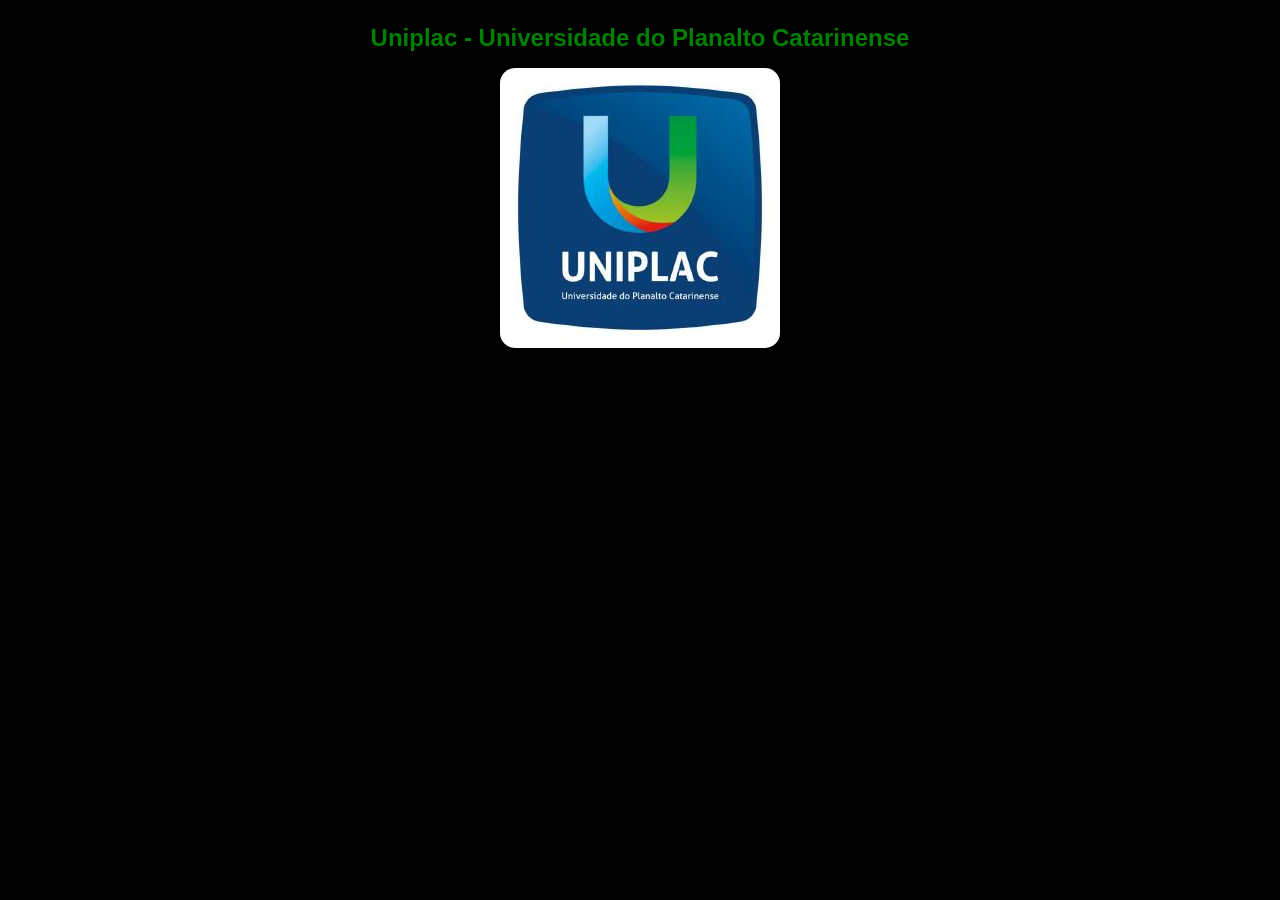
<file: ex1/index.html>
<!DOCTYPE html>
<html lang="en">
<head>
    <meta charset="UTF-8">
    <meta name="viewport" content="width=device-width, initial-scale=1.0">
    <title>Exercício 1</title>
    <link rel="stylesheet" href="style.css">
</head>
<body>
    <h1>Uniplac - Universidade do Planalto Catarinense</h1>
    <div>
        <img src="uniplac_logo.jpeg" alt="Uniplac">
    </div>
</body>
</html>
</file>
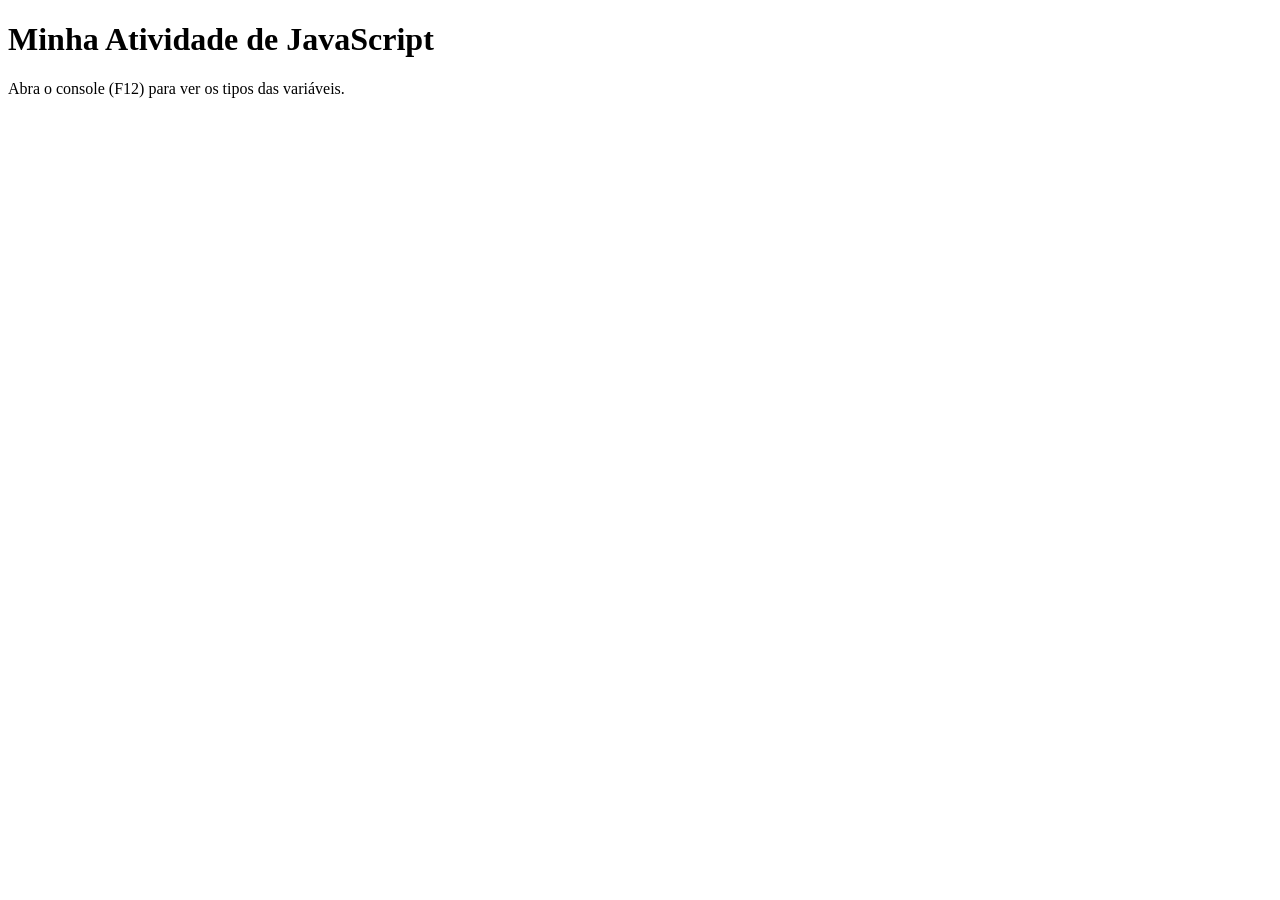
<file: ex2/index.html>
<!DOCTYPE html>
<html lang="pt-br">
<head>
    <meta charset="UTF-8">
    <title>Exercício de Variáveis</title>
</head>
<body>
    <h1>Minha Atividade de JavaScript</h1>
    <p>Abra o console (F12) para ver os tipos das variáveis.</p>

    <script>
        // 1. String
        let nome = "Jonatthan";
        // 2. Int
        let idade = 18;
        // 3. Float
        let altura = 1.75;
        // 4. Booleano
        let programando = true;

        let variaveis = [nome, idade, altura, programando];

        variaveis.forEach(v => {
            console.log("Valor:", v, "| Tipo:", typeof v);
            alert("Valor: " + v + "\nTipo: " + typeof v);
        });
    </script>
</body>
</html>
</file>
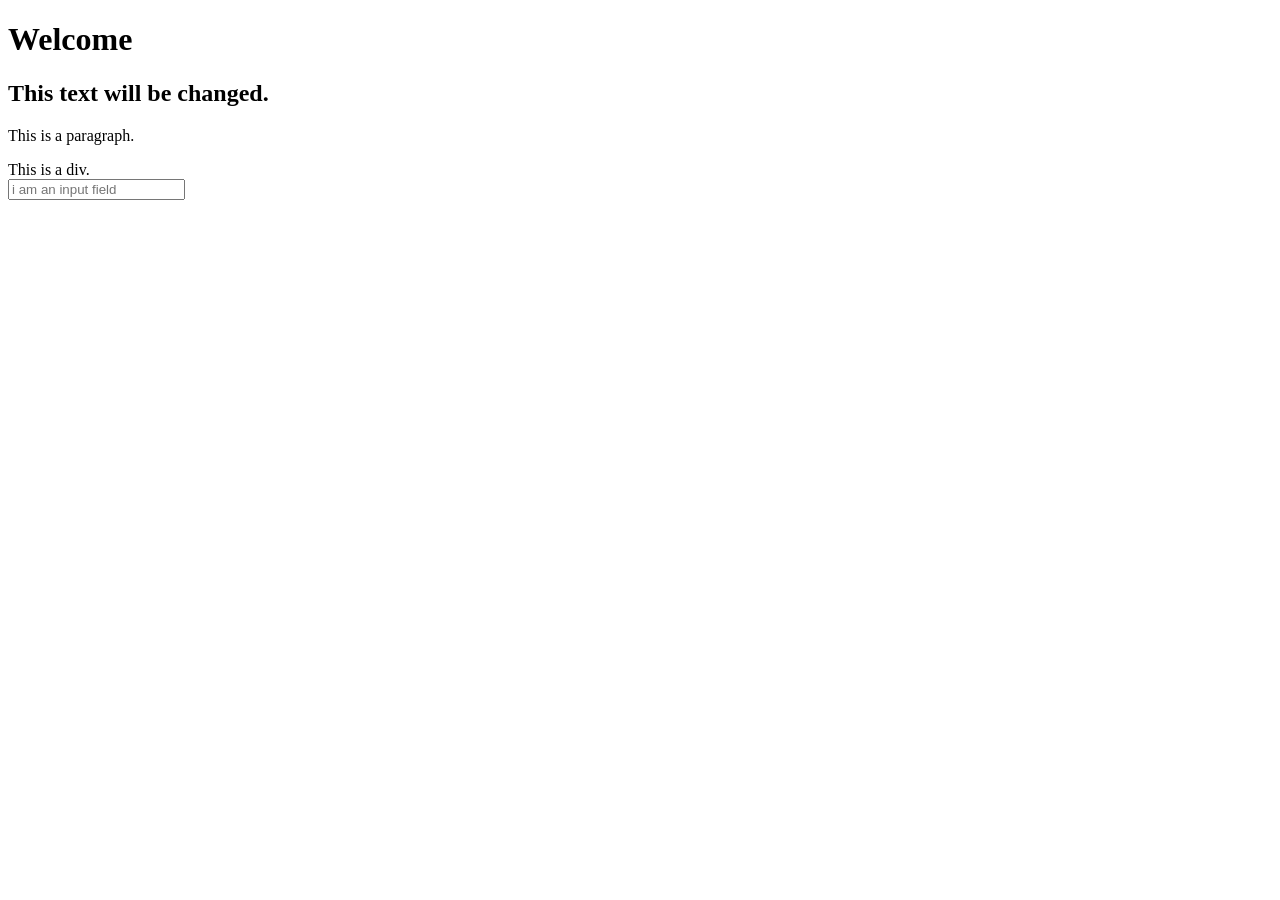
<file: ex3/index.html>
<!DOCTYPE html>
<html lang="en">
<head>
    <meta charset="UTF-8">
    <meta name="viewport" content="width=device-width, initial-scale=1.0">
    <title>Exercício 3</title>
</head>
<body>
    
    <h1 id="main-title">Welcome</h1>

    <h2 id="change">This text will be changed.</h2>

    <p>This is a paragraph.</p>

    <div>This is a div.</div> 

    <input type="text" placeholder="i am an input field">

    <script>

        let newText = prompt("Enter the new text for the subheading element:");

        if (newText !== null && newText !== "") {
            document.getElementById("change").innerText = newText;
        }
    </script>

</body>
</html>
</file>
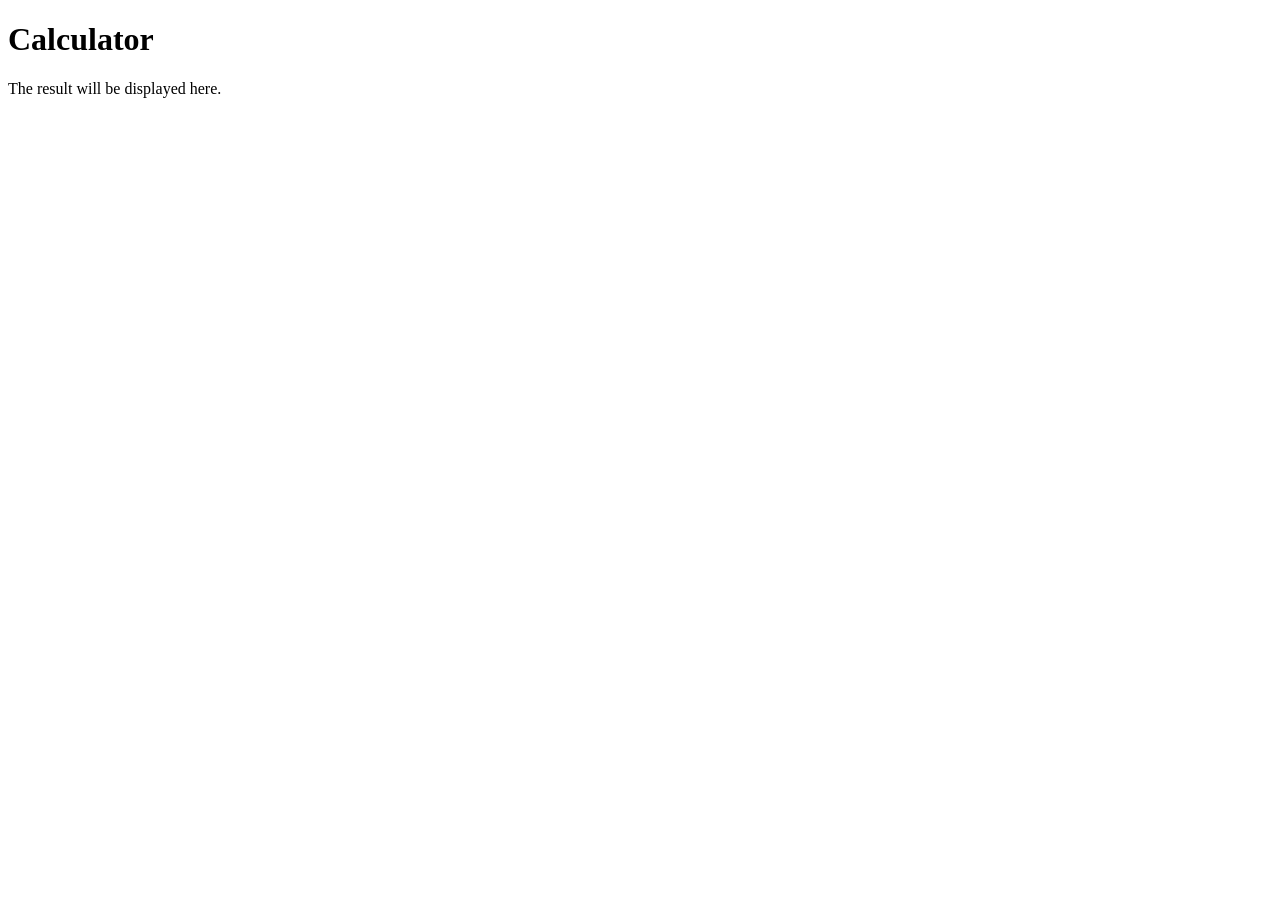
<file: ex4/index.html>
<!DOCTYPE html>
<html lang="en">
<head>
    <meta charset="UTF-8">
    <meta name="viewport" content="width=device-width, initial-scale=1.0">
    <title>exercício 4</title>
</head>
<body>
    <h1>Calculator</h1>
    <p id="result">The result will be displayed here.</p>

    <script>

        let operation = prompt("Choose an operation: sum, subtraction, multiplication, division").toLowerCase();
        let num1 = Number(prompt("Enter the first number:"));
        let num2 = Number(prompt("Enter the second number:"));

        let result;

        if (operation === "sum" || operation === "+") {
            result = num1 + num2;
        } else if (operation === "subtraction" || operation === "-") {
            result = num1 - num2;
        } else if (operation === "multiplication" || operation === "*") {
            result = num1 * num2;
        } else if (operation === "division" || operation === "/") {
            if (num2 !== 0) {
                result = num1 / num2;
            } else {
                result = "Error: Division by zero!";
            }
        } else {
            result = "Invalid operation selected.";
        }

        alert("The result is: " + result);
        document.getElementById("result").innerText = "Result: " + result;
        console.log("Operation:", operation, "| Result:", result);
    </script>
</body>
</html>
</file>
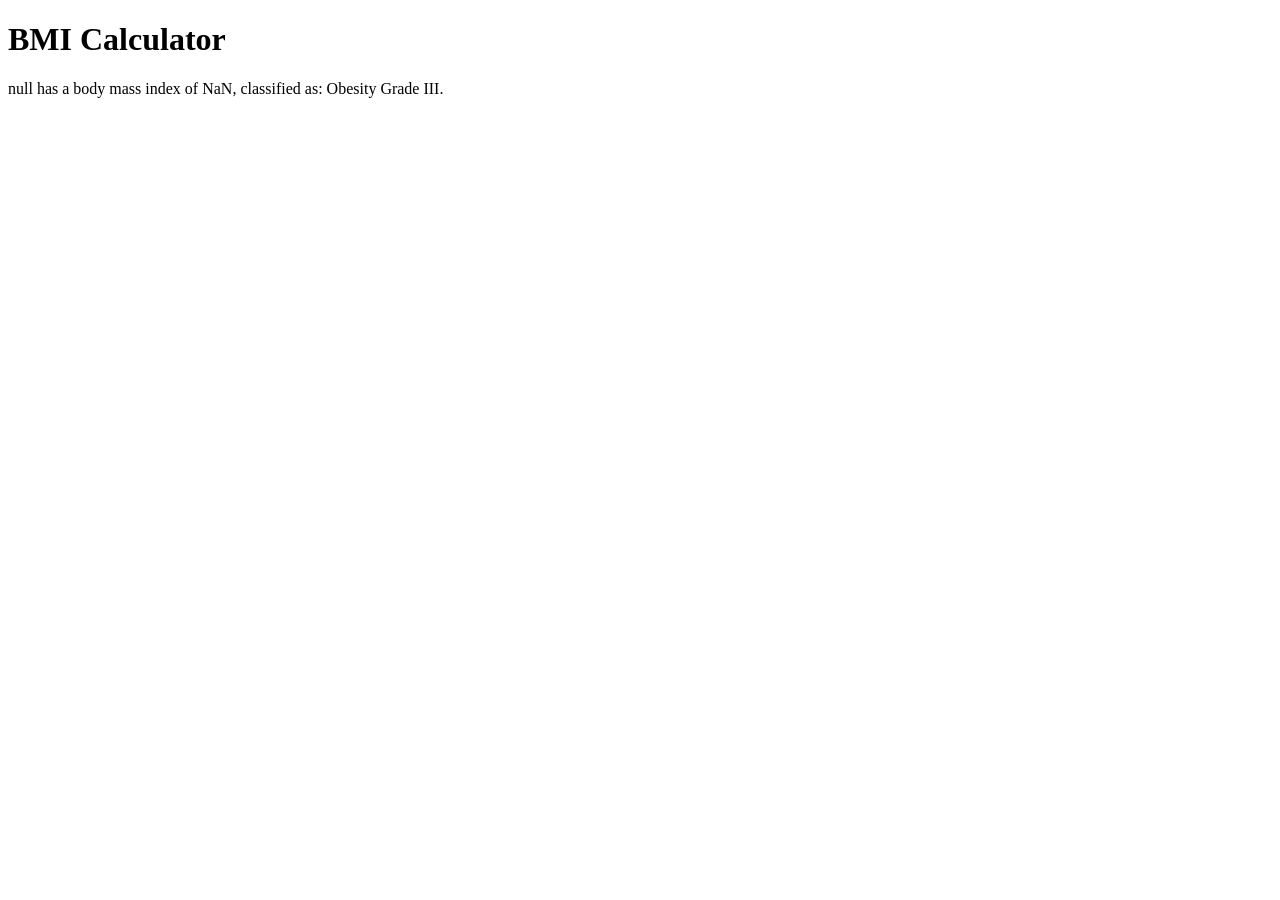
<file: ex5/index.html>
<!DOCTYPE html>
<html lang="en">
<head>
    <meta charset="UTF-8">
    <title>Question 5 - BMI Calculator</title>
</head>
<body>
    <h1>BMI Calculator</h1>
    <p id="output">Calculation results will appear here...</p>

    <script>
        // a) Name
        let name = prompt("Please enter your name:");

        // b) Height (cm)
        let heightCmInput = prompt("Enter your height in centimeters:");

        // c) Weight (kg)
        let weightKgInput = prompt("Enter your weight in kg:");

        // d) Convert inputs to Float
        let heightCm = parseFloat(heightCmInput);
        let weightKg = parseFloat(weightKgInput);

        // e) Convert Height from cm to meters
        let heightM = heightCm / 100;

        // f) Calculate BMI (M = weight / height²)
        let m = weightKg / (heightM * heightM);

        // g) Classification Logic
        let classification = "";

        if (m < 16) {
            classification = "Low weight (severe thinness)";
        } else if (m >= 16 && m <= 16.99) {
            classification = "Low weight (moderate thinness)";
        } else if (m >= 17 && m <= 18.49) {
            classification = "Low weight (mild thinness)";
        } else if (m >= 18.50 && m <= 24.99) {
            classification = "Normal weight";
        } else if (m >= 25 && m <= 29.99) {
            classification = "Overweight";
        } else if (m >= 30 && m <= 34.99) {
            classification = "Obesity Grade I";
        } else if (m >= 35 && m <= 39.99) {
            classification = "Obesity Grade II";
        } else {
            classification = "Obesity Grade III";
        }

        // h) Final Output
        let finalMessage = name + " has a body mass index of " + m.toFixed(2) + ", classified as: " + classification + ".";

        alert(finalMessage);
        document.getElementById("output").innerText = finalMessage;
    </script>
</body>
</html>
</file>
<file: ex1/style.css>
body{
    display: flex;
    flex-direction: column;
    align-items: center;
    background-color: black;
}
h1{
    font-family: Arial, sans-serif;
    font-size: 24px;
    color: green;
}

img{
    border-radius: 15px;
}
</file>
